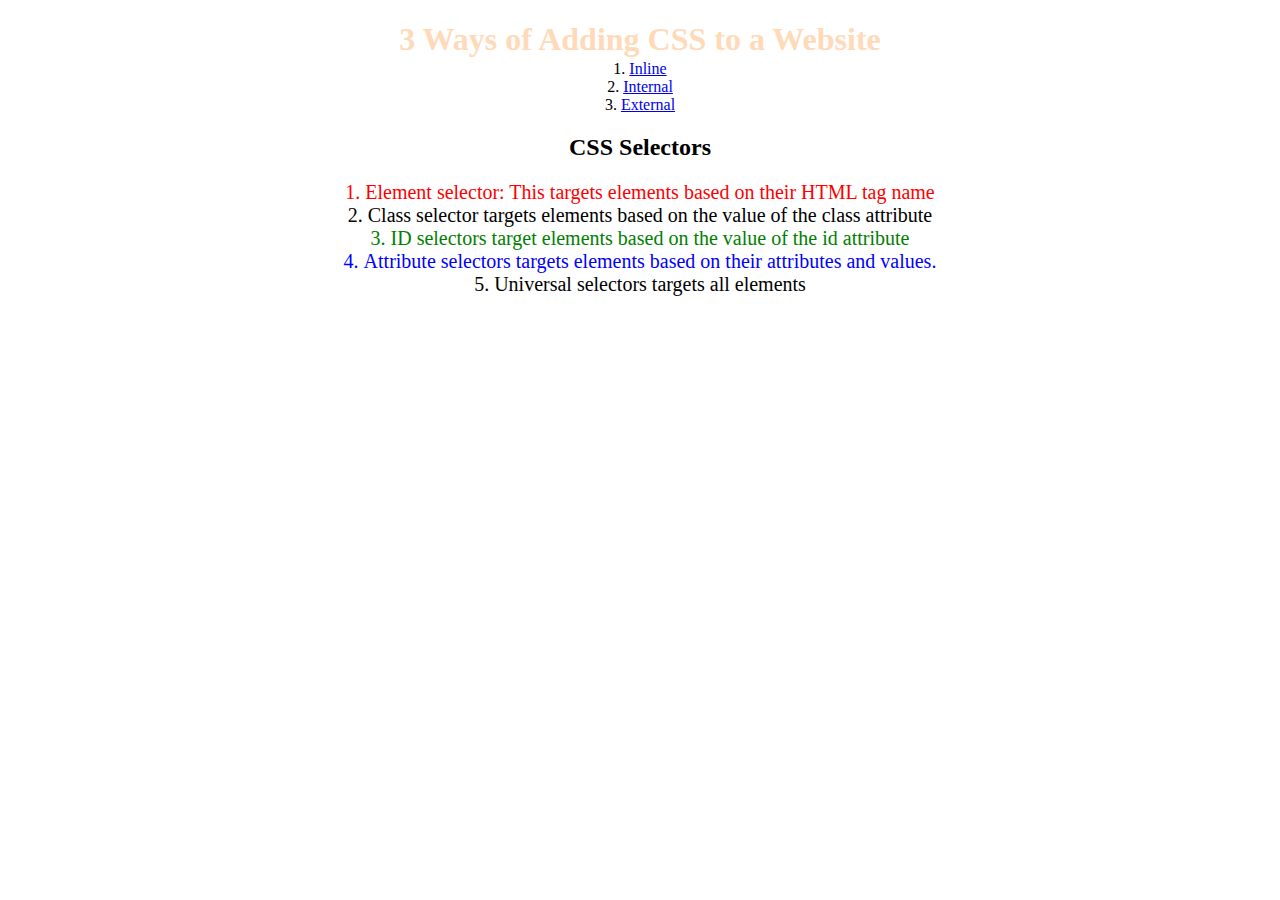
<file: index.html>
<!DOCTYPE html>
<html lang="en">
<head>
    <meta charset="UTF-8">
    <title>Adding CSS</title>
    <link rel="stylesheet" href="./style.css">
</head>
<body>
    <h1>3 Ways of Adding CSS to a Website</h1>
    <ol>
        <li> <a href="./inline.html">Inline</a></li>
        <li><a href="./internal.html">Internal</a></li>
        <li><a href="./external.html">External</a></li>
    </ol> 
    <h2>CSS Selectors</h2>  
    <p class="heed">1. Element selector: This targets elements based on their HTML tag name</p> 
    <ol>
        <li class="heed" value="2">Class selector targets elements based on the value of the class attribute</li>
        <li class="heed" id="id-selector-demo" value="3">ID selectors target elements based on the value of the id attribute</li>
        <li class="heed" value="4">Attribute selectors targets elements based on their attributes and values.</li>
        <li class="heed" value="5">Universal selectors targets all elements</li>
    </ol>
</body>
</html>
</file>
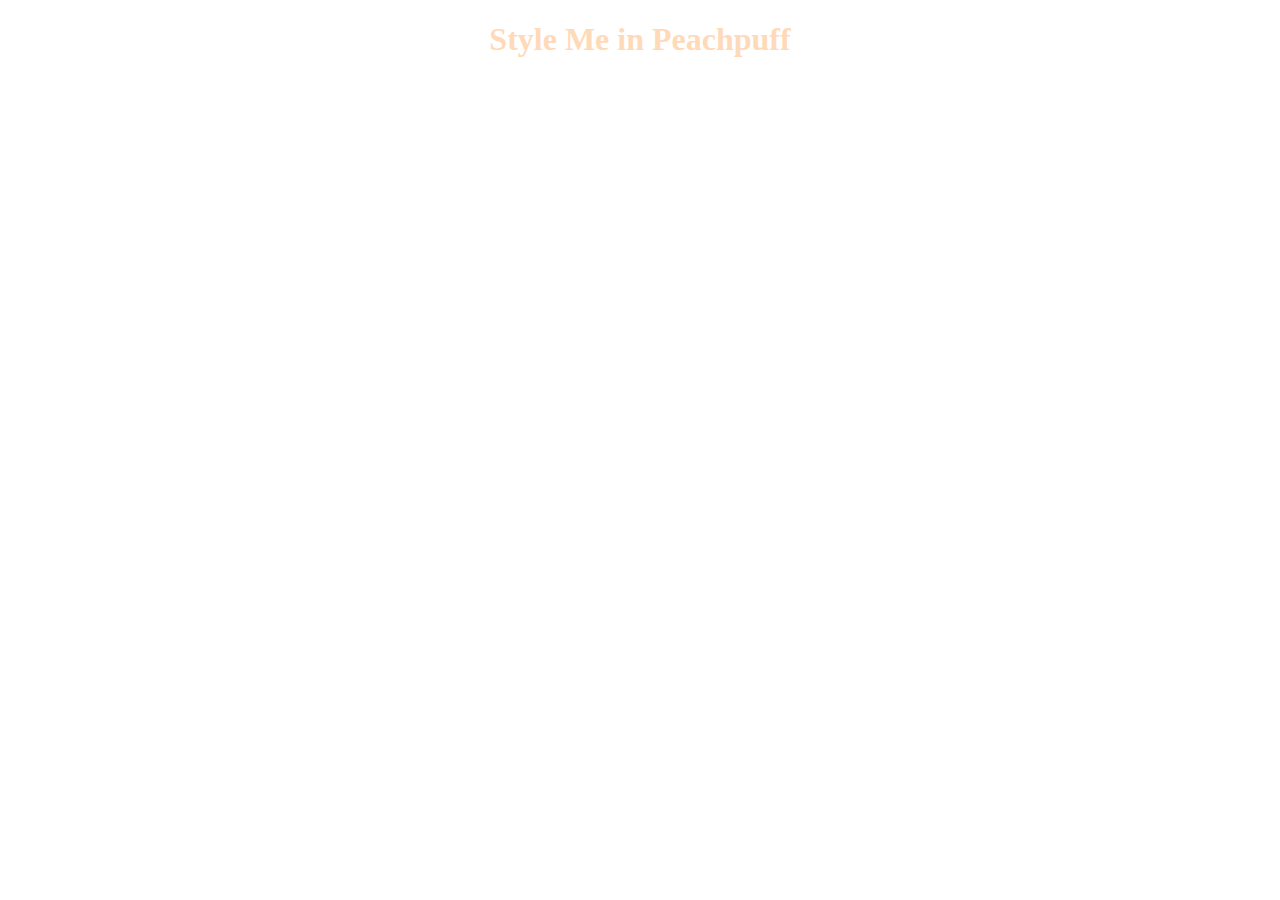
<file: external.html>
<!DOCTYPE html>
<html lang="en">
<head>
    <meta charset="UTF-8">
    <title>External</title>
    <link rel="stylesheet" href="./style.css">
</head>
<body>
  <h1>Style Me in Peachpuff</h1>  
</body>
</html>
</file>
<file: style.css>
ol {
    margin-left: -40px;
    margin-top: -20px;
    list-style-position: inside;
}

h1 {
    color: peachpuff;
}

p {
    color: red;
}

.heed {
    font-size: 20px;
}

#id-selector-demo {
    color: green;
}

li[value="4"] {
    color: blue;
}

* {
    text-align: center;
}
</file>
